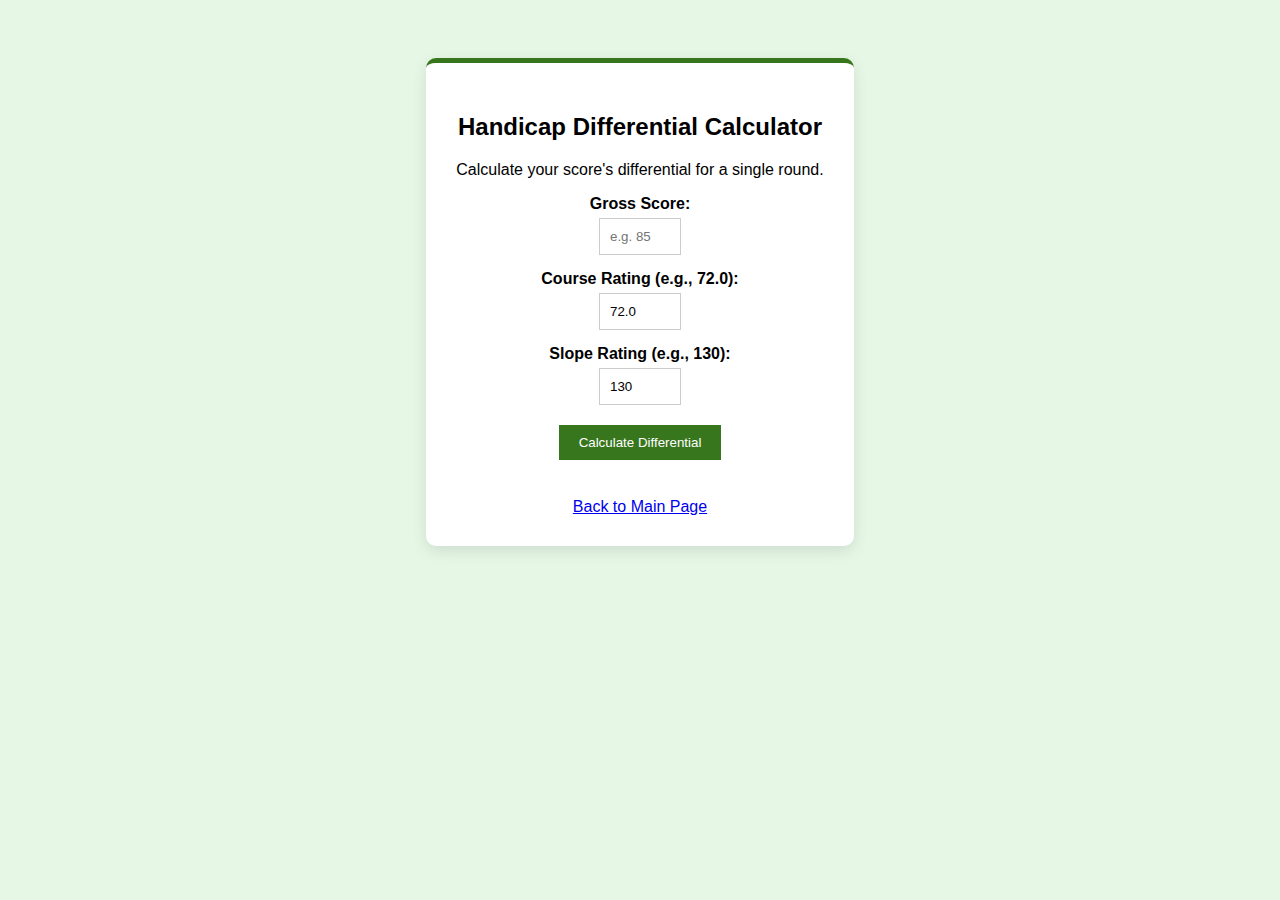
<file: app.html>
<!DOCTYPE html>
<html lang="en">
<head>
    <meta charset="UTF-8">
    <title>Golf Handicap Calculator App</title>
    <style>
        /* Styles kept in page as requested */
        body { font-family: 'Segoe UI', Tahoma, Geneva, Verdana, sans-serif; text-align: center; padding: 50px; background: #e6f7e6; }
        .card { 
            background: white; 
            padding: 30px; 
            border-radius: 10px; 
            display: inline-block; 
            box-shadow: 0 5px 15px rgba(0,0,0,0.1); 
            border-top: 5px solid #38761d;
        }
        input { padding: 10px; width: 60px; margin: 5px; border: 1px solid #ccc; }
        label { display: block; margin-top: 10px; font-weight: bold; }
        button { padding: 10px 20px; background: #38761d; color: white; border: none; cursor: pointer; margin-top: 15px; }
        #result { margin-top: 20px; font-weight: bold; font-size: 1.1em; color: #b45f06; }
    </style>
</head>
<body>
    <div class="card">
        <h2>Handicap Differential Calculator</h2>
        <p>Calculate your score's differential for a single round.</p>
        
        <label for="score">Gross Score:</label>
        <input type="number" id="score" placeholder="e.g. 85">

        <label for="rating">Course Rating (e.g., 72.0):</label>
        <input type="number" id="rating" value="72.0">

        <label for="slope">Slope Rating (e.g., 130):</label>
        <input type="number" id="slope" value="130">
        
        <br>
        <button onclick="calculateDifferential()">Calculate Differential</button>
        <div id="result"></div>
        <br>
        <a href="index.html">Back to Main Page</a>
    </div>

    <script>
        function calculateDifferential() {
            const score = parseFloat(document.getElementById('score').value);
            const rating = parseFloat(document.getElementById('rating').value);
            const slope = parseFloat(document.getElementById('slope').value);
            
            if (isNaN(score) || isNaN(rating) || isNaN(slope) || slope === 0) {
                document.getElementById('result').innerText = "Please enter valid numbers for all fields.";
                return;
            }

            // Formula: Differential = ((Adjusted Gross Score - Course Rating) * 113) / Slope Rating
            // Using Gross Score for simplicity in a basic app
            const differential = ((score - rating) * 113) / slope;
            
            document.getElementById('result').innerText = `Your Differential is: ${differential.toFixed(1)}`;
        }
    </script>
</body>
</html>
</file>
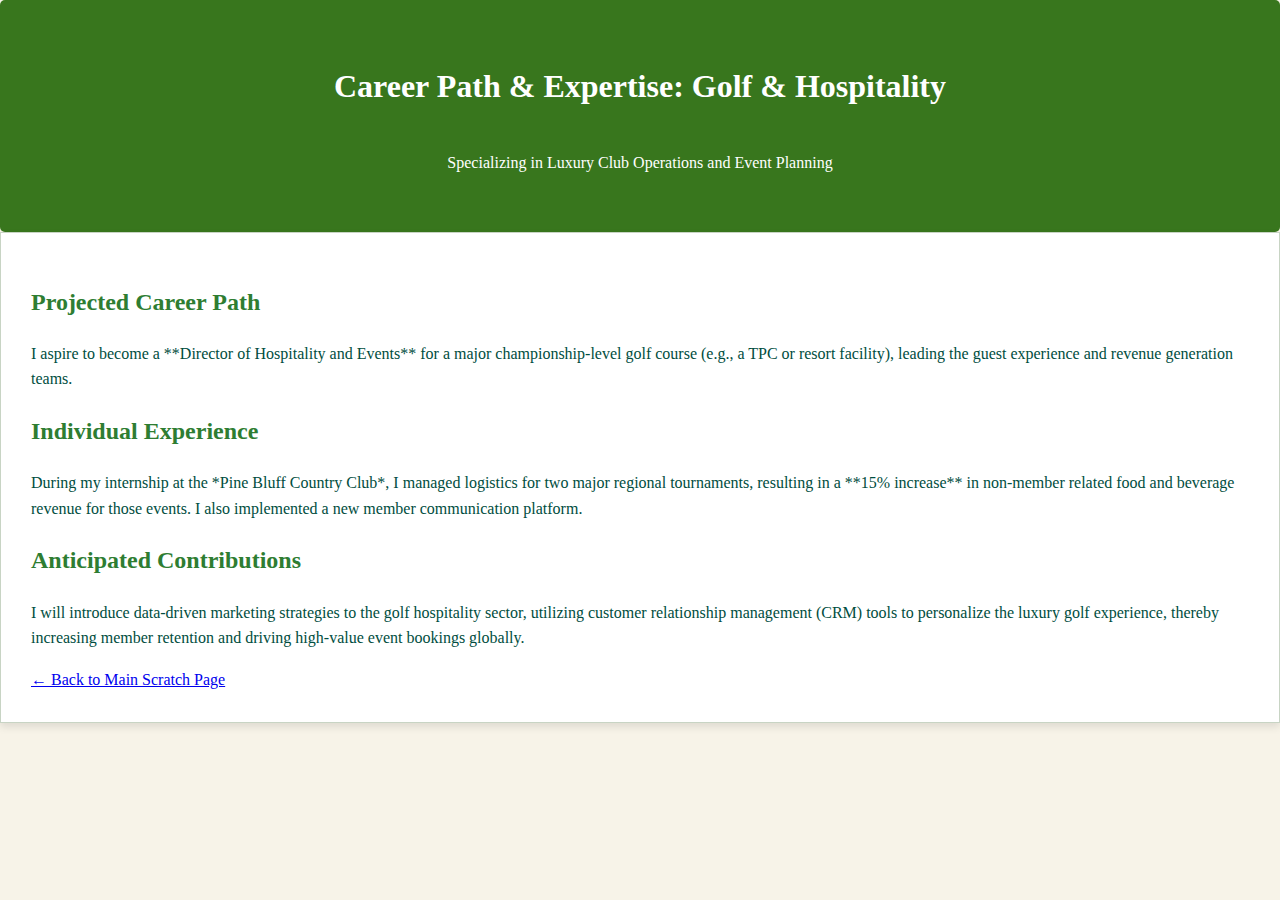
<file: career.html>
<!DOCTYPE html>
<html lang="en">
<head>
    <meta charset="UTF-8">
    <title> Job Aspiration Inspired by Golf</title>
    <link rel="stylesheet" href="styles.css">
</head>
<body>
    <div class="header-container">
        <h1>Career Path & Expertise: Golf & Hospitality</h1>
        <p>Specializing in Luxury Club Operations and Event Planning</p>
    </div>

    <div class="main-content">
        <h2>Projected Career Path</h2>
        <p>I aspire to become a **Director of Hospitality and Events** for a major championship-level golf course (e.g., a TPC or resort facility), leading the guest experience and revenue generation teams.</p>

        <h2>Individual Experience</h2>
        <p>During my internship at the *Pine Bluff Country Club*, I managed logistics for two major regional tournaments, resulting in a **15% increase** in non-member related food and beverage revenue for those events. I also implemented a new member communication platform.</p>

        <h2>Anticipated Contributions</h2>
        <p>I will introduce data-driven marketing strategies to the golf hospitality sector, utilizing customer relationship management (CRM) tools to personalize the luxury golf experience, thereby increasing member retention and driving high-value event bookings globally.</p>
        
        <a href="index.html">← Back to Main Scratch Page</a>
    </div>
</body>
</html>
</file>
<file: styles.css>
/* ---------------------------------------------------- */
/* Global & Reset Styles: FONT, COLOR, & BACKGROUND */
/* ---------------------------------------------------- */
body {
    /* Requirement: Cream white background */
    background-color: #f7f3e8; /* Light, sandy cream white */
    margin: 0;
    /* Requirement: Different Font Family */
    font-family: 'Times New Roman', Times, serif; /* Changed font */
    /* Requirement: Dark green text */
    color: #004d40; /* Very dark green/teal for main text */
    line-height: 1.6;
    min-height: 100vh; 
    display: flex;
    flex-direction: column;
}

/* ---------------------------------------------------- */
/* Layout Complexity: CSS Grid for Main Page Structure */
/* ---------------------------------------------------- */

.page-container {
    width: 90%;
    max-width: 1200px;
    margin: 20px auto;
    display: grid;
    /* Defines a main content area (70%) and a sidebar (30%) */
    grid-template-columns: 3fr 1fr; 
    grid-template-rows: auto auto 1fr auto; 
    gap: 30px; 
}

/* Requirement: Different Text Placement (Grid Positioning) */
/* The layout places the header, main content (wide), and data (narrow) in a specific grid: */
.header-container { grid-column: 1 / -1; } 
.main-content { 
    grid-column: 1 / 2; 
    /* Additional text placement adjustment: Left-align all text within this block */
    text-align: left; 
}    
.data-box { 
    grid-column: 2 / 3; 
    /* Additional text placement adjustment: Center-align text in the sidebar */
    text-align: center;
}        
.video-section { grid-column: 1 / -1; } 
footer { 
    grid-column: 1 / -1; 
    text-align: center;
    padding-top: 20px;
    border-top: 1px solid #c8d4c4;
}

/* Responsive Design: Collapse to a single column on small screens */
@media (max-width: 900px) {
    .page-container {
        grid-template-columns: 1fr; 
    }
    .main-content, .data-box, .video-section {
        grid-column: 1 / -1; 
        text-align: left; /* Reset everything to left-align on mobile */
    }
}


/* ---------------------------------------------------- */
/* Styling & Presentation (Flexbox for internal complexity) */
/* ---------------------------------------------------- */

/* Requirement: Div 1: Header Container (Flexbox for centering) */
.header-container {
    background-color: #38761d; /* Original Dark Green */
    color: #ffffff;
    padding: 40px;
    border-radius: 5px;
    display: flex;
    flex-direction: column;
    align-items: center; /* Center the text horizontally */
    text-align: center;
}

h1, h2, h3 {
    /* Set headings to a different dark green/brown for contrast */
    color: #2e7d32; 
    font-family: 'Times New Roman', Times, serif;
}
.header-container h1, .header-container p {
    color: #ffffff;
}

/* Requirement: Div 2: Main Content */
.main-content {
    background: white;
    padding: 30px;
    border: 1px solid #c8d4c4;
    box-shadow: 0 4px 8px rgba(0,0,0,0.1);
}

/* Requirement: Div 3: Data Box (Sidebar Styling) */
.data-box {
    background-color: #edebe4; /* Slightly different cream color */
    padding: 20px;
    border-left: 6px solid #b45f06;
}

/* Navigation (Flexbox for spacing) */
nav {
    display: flex;
    justify-content: center;
    flex-wrap: wrap;
    padding: 15px 0;
    background-color: #e6f7e6;
    border-bottom: 1px solid #c8d4c4;
}

nav a {
    color: #b45f06;
    text-decoration: none;
    padding: 5px 15px;
    margin: 5px;
    transition: color 0.3s;
}

nav a:hover {
    color: #004d40;
}
</file>
